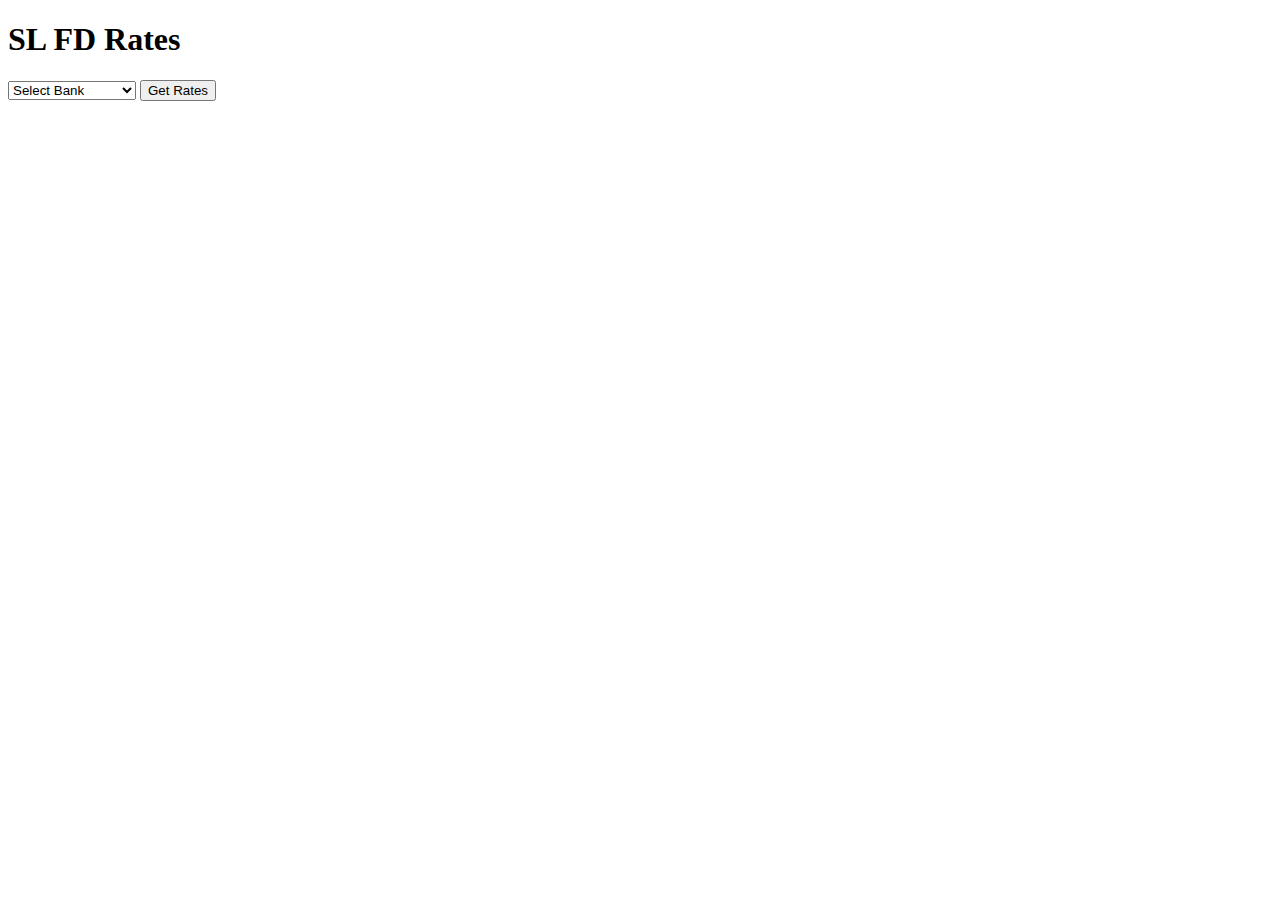
<file: index.html>
<!doctype html>
<html lang="en">
<head>
    <meta charset="UTF-8">
    <meta name="viewport"
          content="width=device-width, user-scalable=no, initial-scale=1.0, maximum-scale=1.0, minimum-scale=1.0">
    <meta http-equiv="X-UA-Compatible" content="ie=edge">
    <link href="https://cdn.jsdelivr.net/npm/bootstrap@5.3.2/dist/css/bootstrap.min.css" rel="stylesheet" integrity="sha384-T3c6CoIi6uLrA9TneNEoa7RxnatzjcDSCmG1MXxSR1GAsXEV/Dwwykc2MPK8M2HN" crossorigin="anonymous">
    <link href="popup.css">
    <title>Currency Exchanger</title>
</head>
<body>
<h1>SL FD Rates</h1>

<select class="form-select" aria-label="Bank select">
    <option selected>Select Bank</option>
    <option value="1">Sampath Bank</option>
    <option value="2">Commercial Bank</option>
    <option value="3">Bank of Ceyloan</option>
</select>

<button id="fdRate" class="btn btn-primary">Get Rates</button>
<div id="resultTable"></div>

<script src="ratereceiver.js"></script>
<script src="https://cdn.jsdelivr.net/npm/bootstrap@5.3.2/dist/js/bootstrap.bundle.min.js" integrity="sha384-C6RzsynM9kWDrMNeT87bh95OGNyZPhcTNXj1NW7RuBCsyN/o0jlpcV8Qyq46cDfL" crossorigin="anonymous"></script>
</body>
</html>
</file>
<file: popup.css>
html
{
    width: 1000px; /* max: 1000px */
    height: 750px; /* max: 750px */
}
</file>
